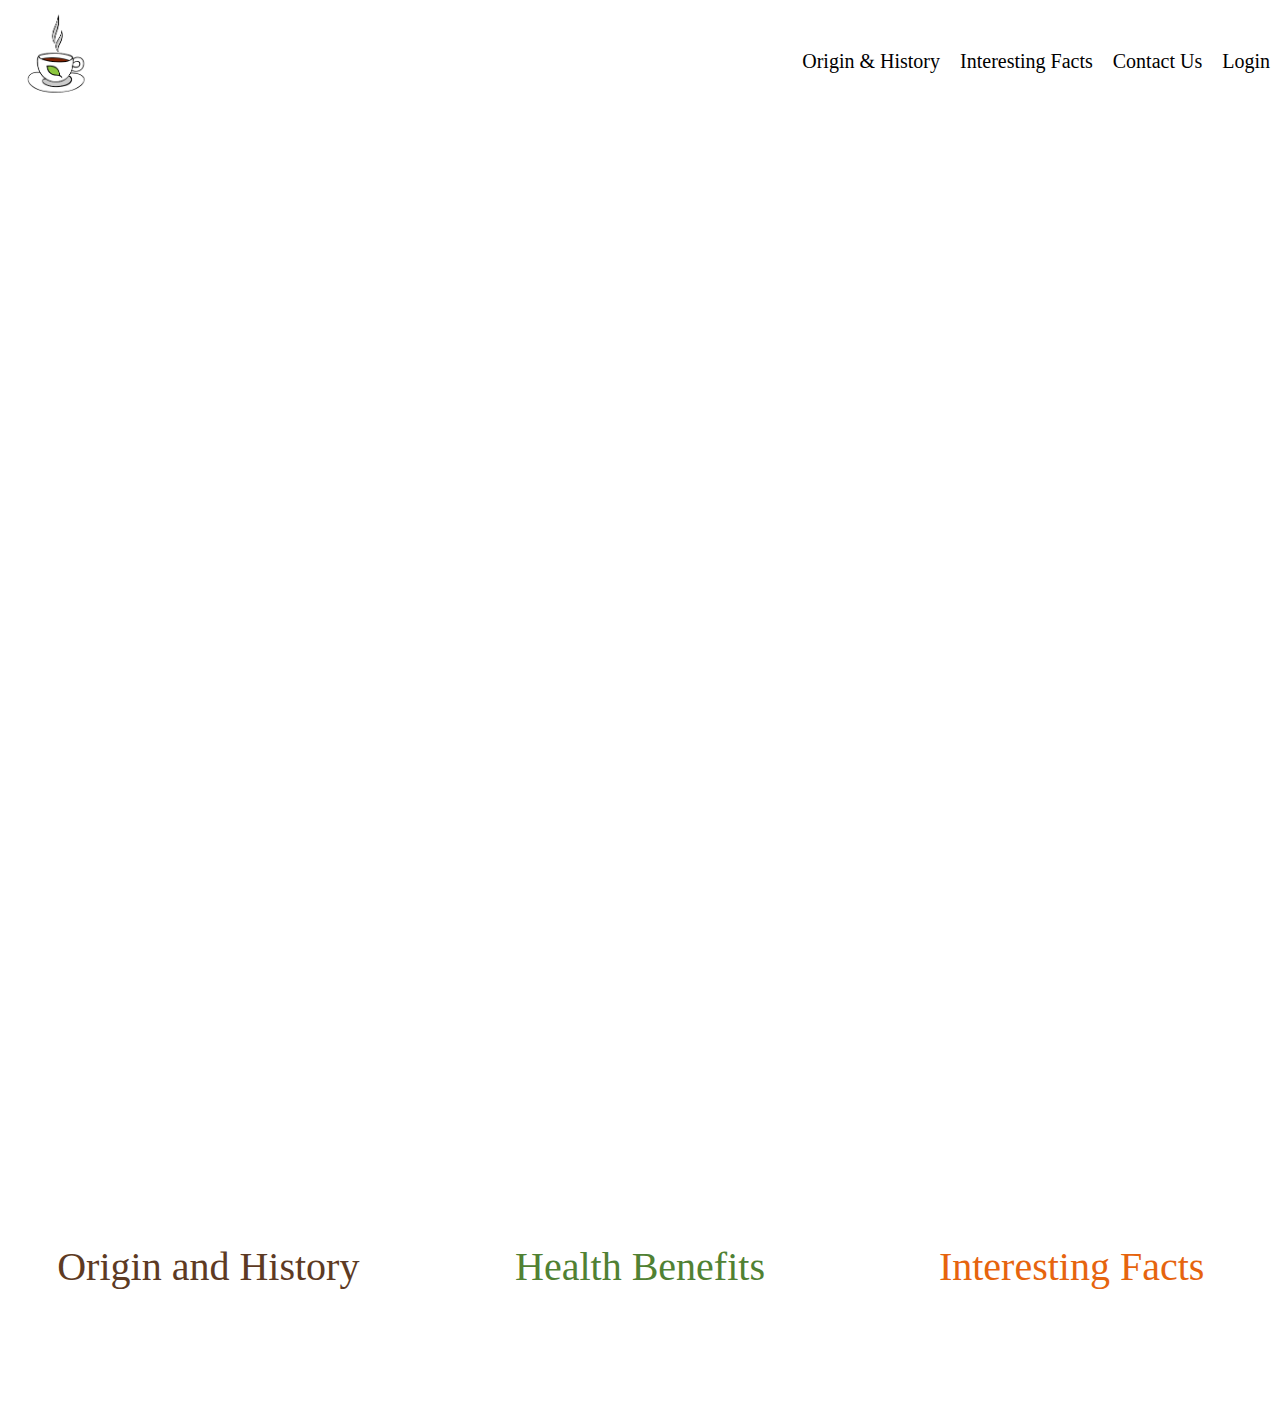
<file: projects/masai/sprint-1/index.html>
<!DOCTYPE html>
<html lang="en">

<head>
  <meta charset="UTF-8">
  <meta name="viewport" content="width=device-width, initial-scale=1.0">
  <meta http-equiv="X-UA-Compatible" content="ie=edge">
  <link rel="stylesheet" type="text/css" href="style.css">
  <title>Chai Patti</title>

</head>

<body>
  <!-- Header -->
  <div class="flex-container-header" id="header-box">

    <div id="chai-logo-1">
      <a href="index.html"><img src="resources/ logo img.png" alt="Chai Logo"></a>

    </div>
    <div id="history-and-header-1">
      <a href="originAndHistory.html">Origin & History</a></div>
    <div id="interesting-facts-header-1">
      <a href="interestingFacts.html">Interesting Facts</a>
    </div>
    <div id="buy-header-1">
      <a href="contactUs.html">Contact Us</a>
    </div>

    <div id="login-header-1">
      <a href="https://pictures.dealer.com/r/raypricestroudfordfd/0829/16220bfc8d7bf3d774af7d505f4b5b2ex.jpg">Login</a>
    </div>

  </div>

  <!-- Chai Saying Grid-1 Home Page -->
  <div class="grid-container-1-home-page">

    <div>
      <p>Take life one cup at a time.</p>
    </div>
  </div>

  <br><br><br><br>
  <!-- 2nd grid -->

  <div class="grid-container-2-home-page">
    <div></div>
    <div></div>
    <div></div>
    <div></div>
    <div></div>
    <div></div>
    <div></div>
    <div></div>
    <div></div>
    <div></div>
    <div></div>
    <div></div>
    <div></div>
    <div></div>
    <div></div>
    <div></div>
    <div></div>
    <div></div>
    <div></div>
    <div></div>
    <div></div>
    <div></div>
    <div></div>
    <div></div>
    <div>
      <a id="products-desc-1" href="originAndHistory.html#">Origin and History</a>
    </div>
    <div></div>
    <div>
      <a id="health-benefits-1" href="contactUs.html">Health Benefits</a>
    </div>
    <div></div>
    <div>
      <a id="interesting-facts-1" href="interestingFacts.html">Interesting Facts</a>
    </div>
    <div></div>

  </div>
  <!-- Footer -->
  <div class="flex-container-footer">

  </div>

</body>

</html>
</file>
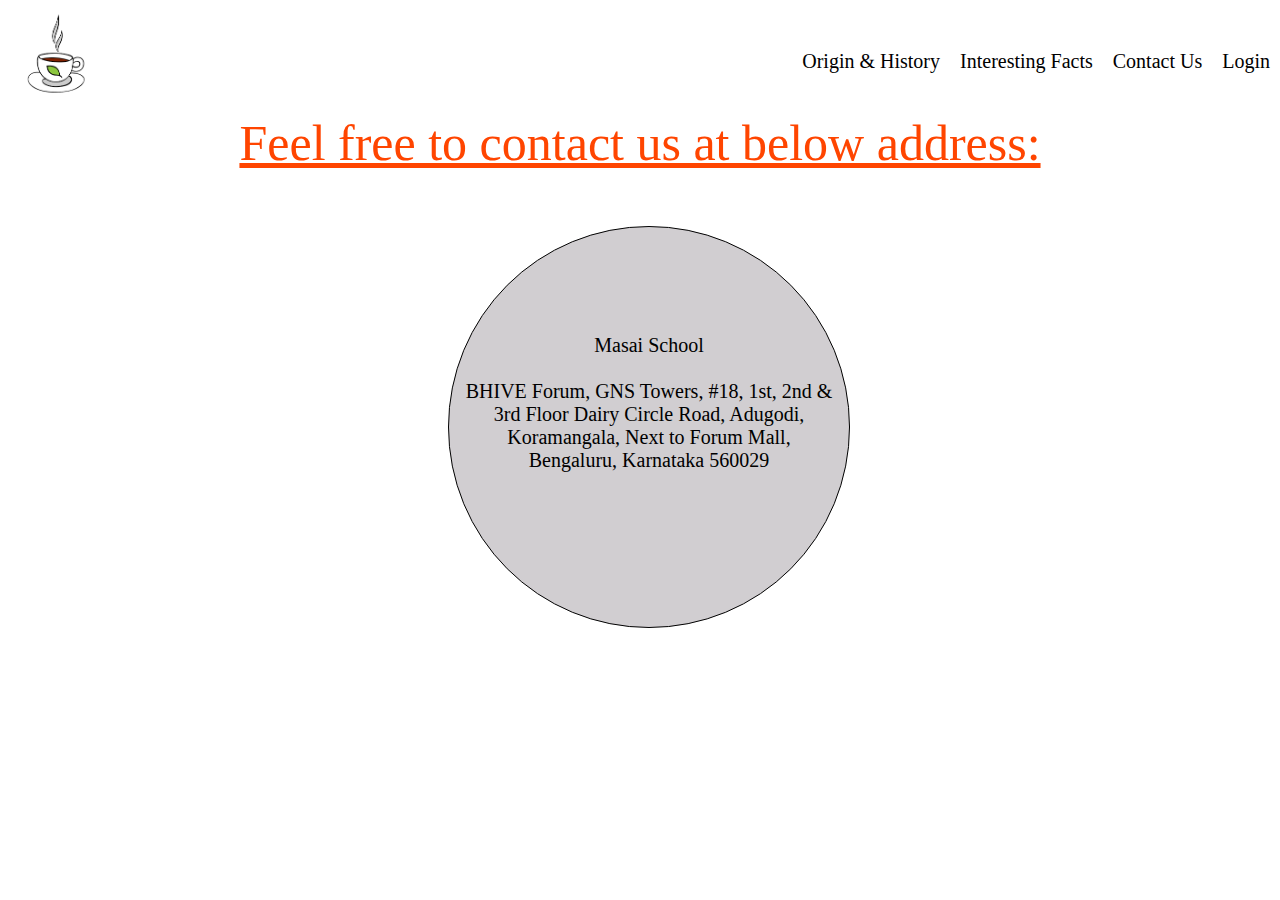
<file: projects/masai/sprint-1/contactUs.html>
<!DOCTYPE html>
<html lang="en">

<head>
  <meta charset="UTF-8">
  <meta name="viewport" content="width=device-width, initial-scale=1.0">
  <meta http-equiv="X-UA-Compatible" content="ie=edge">
  <link rel="stylesheet" type="text/css" href="style.css">
  <title>Contact Us</title>
</head>

<body>

  <!-- Header -->
  <div class="flex-container-header" id="header-box">

    <div id="chai-logo-1">
      <a href="index.html"><img src="resources/ logo img.png"
          alt="Chai Logo"></a>

    </div>
    <div id="history-and-header-1">
      <a href="originAndHistory.html">Origin & History</a></div>
    <div id="interesting-facts-header-1">
      <a href="interestingFacts.html">Interesting Facts</a>
    </div>
    <div id="buy-header-1">
      <a href="contactUs.html">Contact Us</a>
    </div>

    <div id="login-header-1">
      <a href="https://pictures.dealer.com/r/raypricestroudfordfd/0829/16220bfc8d7bf3d774af7d505f4b5b2ex.jpg">Login</a>
    </div>

  </div>

  <!-- Contact Us -->

  <div id="feel-free-desc">
    <p>
      Feel free to contact us at below address:
    </p>
  </div>

  <br><br><br>

  <div id="contact-us-desc">
    <p>
      <br><br><br>
      <br>
      Masai School <br><br>
      BHIVE Forum, GNS Towers, #18, 1st, 2nd & 3rd Floor Dairy Circle Road, Adugodi, Koramangala, Next to Forum Mall,
      Bengaluru, Karnataka 560029
    </p>
  </div>
</body>

</html>
</file>
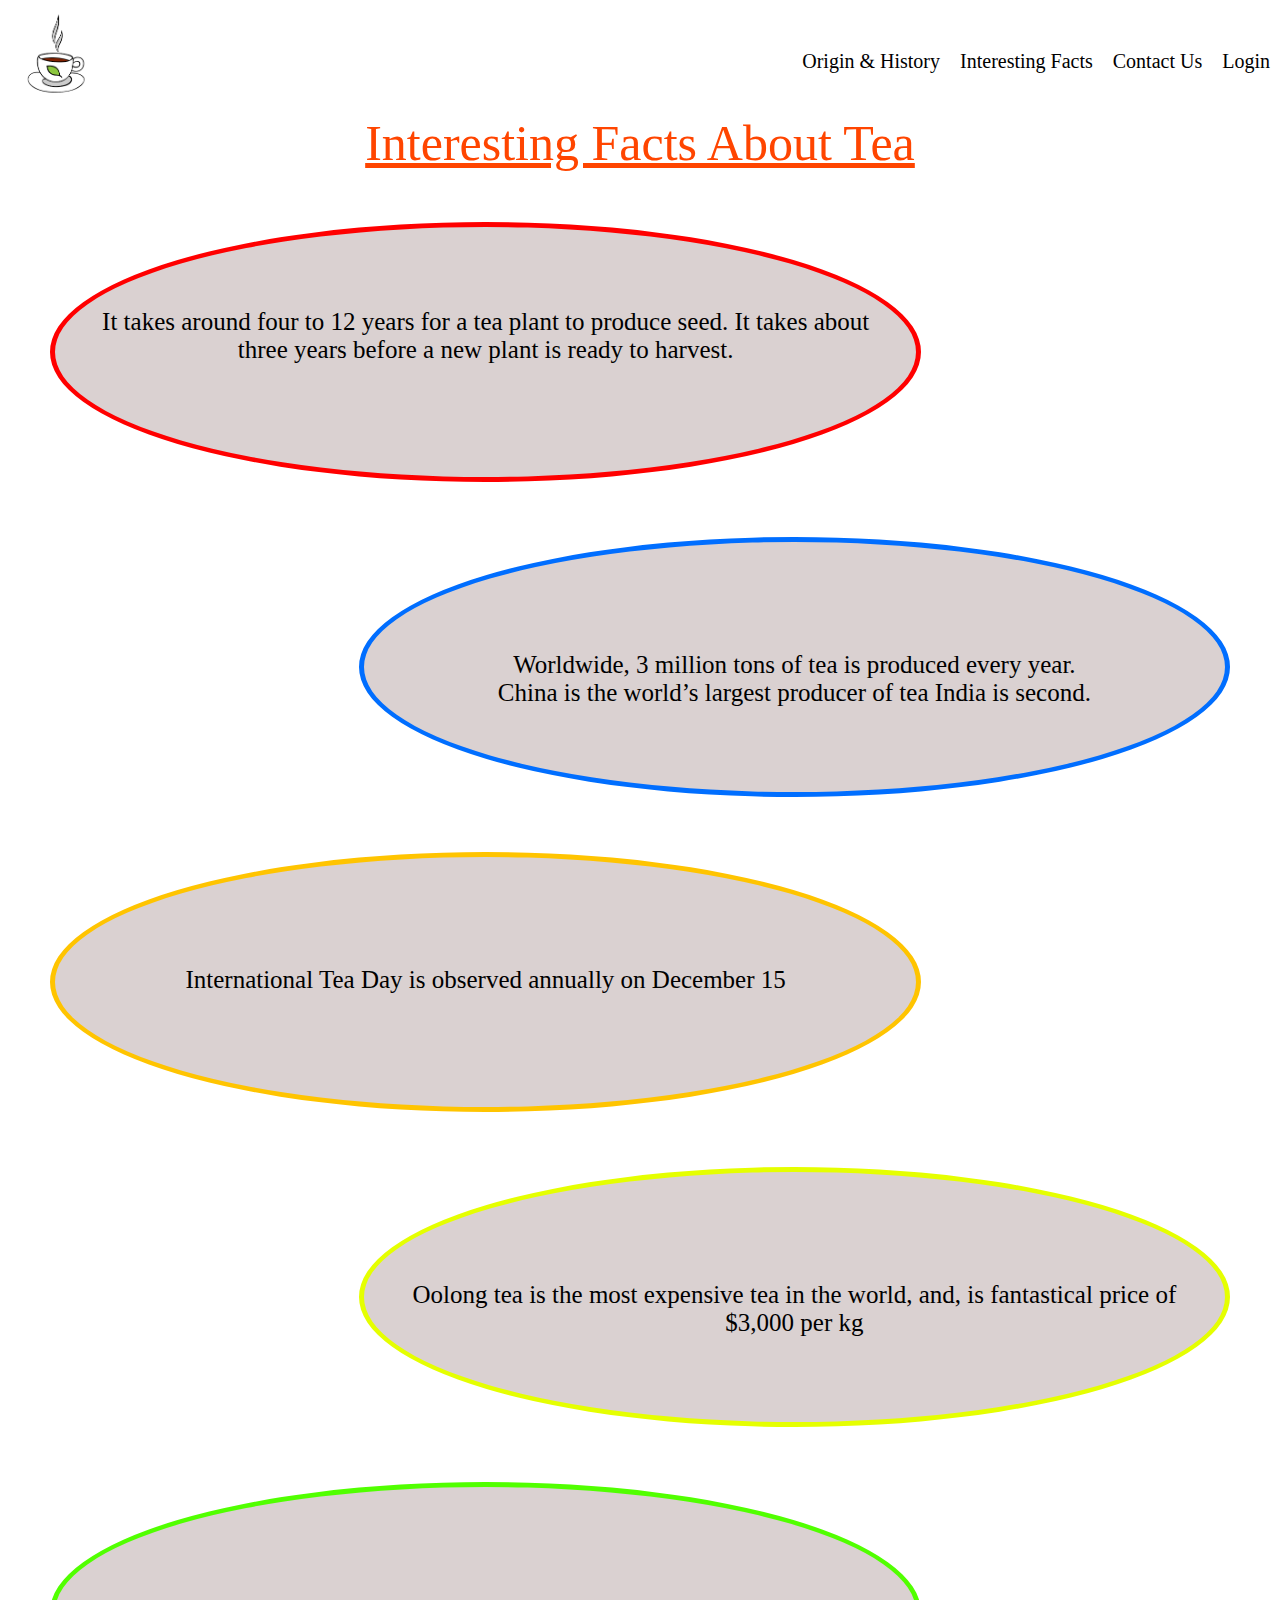
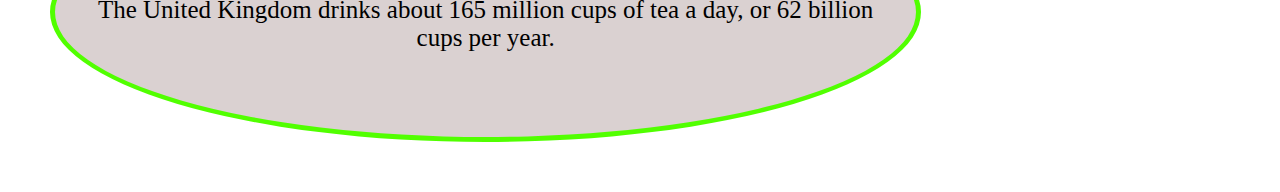
<file: projects/masai/sprint-1/interestingFacts.html>
<!DOCTYPE html>
<html lang="en">
<head>
 <meta charset="UTF-8">
 <meta name="viewport" content="width=device-width, initial-scale=1.0">
 <meta http-equiv="X-UA-Compatible" content="ie=edge">
 <title>Interesting Facts</title>
 <link rel="stylesheet" type="text/css" href="style.css">
</head>
<body>
 
 <!-- Header -->
 <div class="flex-container-header" id="header-box">

    <div id="chai-logo-1">
      <a href="index.html"><img src="resources/ logo img.png" alt="Chai Logo"></a>
      
    </div>
    <div id="history-and-header-1">
      <a href="originAndHistory.html">Origin & History</a></div>
      <div id="interesting-facts-header-1">
          <a href="interestingFacts.html">Interesting Facts</a>
        </div>
    <div id="buy-header-1">
      <a href="contactUs.html">Contact Us</a>
    </div>
  
    <div id="login-header-1">
      <a href="https://pictures.dealer.com/r/raypricestroudfordfd/0829/16220bfc8d7bf3d774af7d505f4b5b2ex.jpg">Login</a>
    </div>
  
  </div>


  <!-- Interesting Facts -->

  <div id="interesting-facts-1">
    <p >
      Interesting Facts About Tea
     </p>
  </div>
  
  <div class="grid-container-intersting-facts">
    <div class="interesting-facts-desc-font">
     <p>
       <br>
       <br>
       
       It takes around four to 12 years for a tea plant to produce seed. It takes about three years before a new plant is ready to harvest.
     </p>
    </div>
    <div></div>
    <div></div>
    <div class="interesting-facts-desc-font">
     <p>
       <br>
       <br>
       <br>
       Worldwide, 3 million tons of tea is produced every year.      
     </p>
     <p>
       China is the world’s largest producer of tea India is second. 
     </p>
    </div>
    <div class="interesting-facts-desc-font">
     <p>
       <br>
       <br>
       <br>
       International Tea Day is observed annually on December 15
     </p>
    </div>
    <div></div>
    <div></div>
    <div class="interesting-facts-desc-font">
     <p>
       <br>
       <br>
       <br>
       Oolong tea is the most expensive tea in the world, and, is fantastical price of $3,000 per kg
     </p>

    </div>
    <div class="interesting-facts-desc-font">
     <p>
      <br>
      <br>
      <br>
       The United Kingdom drinks about 165 million cups of tea a day, or 62 billion cups per year.
     </p>
    </div>
    <div></div>
   </div>

</body>
</html>
</file>
<file: projects/masai/sprint-1/style.css>
/* Small devices (portrait tablets and large phones, 600px and up) */
@media only screen and (max-width: 768px) {
 * { 
  background-image: url('https://uc783ede92c3e07e9ec725003e96.previews.dropboxusercontent.com/p/thumb/[base64]/p.jpeg?fv_content=true&size_mode=5');
  /* background-size: cover; */
 }
 #chai-logo-1 {
  display: none;
 }
 #login-header-1, #interesting-facts-header-1, #buy-header-1, #history-and-header-1, .grid-container-1-home-page, #products-desc-1, #health-benefits-1, #interesting-facts-1{
  display: none;
 }
} 

/* Medium devices (landscape tablets, 768px and up) */
@media only screen and (min-width: 768px) {
 * {
  padding: 0px;
  margin: 0px;
 }
 
 .flex-container-header {
  display: flex;
  /* border: 1px dotted navy; */
  flex-direction: row;
  
 }

 .flex-container-header div {
  margin: 5px;
  padding: 5px;
  /* border: 1px solid black; */
  justify-content: center;
  align-items: center;
 }
 
 #login-header-1, #interesting-facts-header-1, #buy-header-1, #history-and-header-1 {
  font-size: 20px;
  margin-bottom: 0px;
  /* border: 1px dotted red; */
 
 }
 #chai-logo-1 {
  margin-right: auto;
 }

 
 a {
  text-decoration: none;
  color: black;
 margin-top: 60px;
 vertical-align: -40px;
 }
 
 
 #chai-logo-1 img {
  height: 90px;
  width: 90px;
 }
 
 
 .grid-container-1-home-page {
  display: grid;
  grid-template-columns: repeat(1, 1fr);
  grid-template-rows: repeat(1, 600px);
 }
 
 .grid-container-1-home-page div:nth-of-type(1) {
  background-image: url("https://images.unsplash.com/photo-1546342278-5cceccde4a65?ixlib=rb-1.2.1&ixid=eyJhcHBfaWQiOjEyMDd9&auto=format&fit=crop&w=1050&q=80");
  background-size: cover;
  background-color: transparent;
 }
 
 .grid-container-1-home-page p {
  font-size: 50px;
 color: rgb(255, 255, 255);
 position: relative;
 margin-left: 50%;
 margin-top: 20%;
 }
 
 .grid-container-1-home-page div img {
  height: 600px;
  width: 1250px;
 }
 
 .grid-container-2-home-page {
  display: grid;
  grid-template-columns: repeat(6, 1fr);
  grid-template-rows: repeat(5, 100px);
  grid-gap: 15px;
 }

 
 .grid-container-2-home-page div:nth-of-type(1) {
  grid-area: 1/1/5/span 2;
  background-image: url("https://images.unsplash.com/photo-1563822249548-9a72b6353cd1?ixlib=rb-1.2.1&ixid=eyJhcHBfaWQiOjEyMDd9&auto=format&fit=crop&w=500&q=60");
  background-color: transparent;
  background-size: cover;
  border-radius: 10px;
 }
 
 .grid-container-2-home-page div:nth-of-type(3){
  grid-area: 1/3/5/span 2;
  background-image: url("https://www.eatright.org/-/media/eatrightimages/health/wellness/preventingillness/thehealthbenefitsoftea.jpg");
  background-color: transparent;
  background-size: cover;
  border-radius: 10px;
 }
 
 .grid-container-2-home-page div:nth-of-type(5){
  grid-area: 1/5/5/span 2;
  background-image: url("https://st.depositphotos.com/1064045/2114/i/950/depositphotos_21140917-stock-photo-england.jpg");
  background-color: transparent;
  background-size: cover;
  border-radius: 10px;
 }
 
 .grid-container-2-home-page div:nth-of-type(25){
  grid-area: 5/1/5/ span 2;
  text-align: center;
  margin-top: -20px;
 }
 
 .grid-container-2-home-page div:nth-of-type(27){
  grid-area: 5/3/5/ span 2;
  text-align: center;
  margin-top: -20px;
 }
 
 .grid-container-2-home-page div:nth-of-type(29){
  grid-area: 5/5/5/ span 2;
  text-align: center;
  margin-top: -20px;
 }
 
 #products-desc-1 {
  font-size: 40px;
  color: rgb(93, 58, 35);
  text-align: center;
  text-decoration: none;
 }
 
 #health-benefits-1 {
  font-size: 40px;
  color: rgb(80, 129, 51);
  text-align: center;
  text-decoration: none;
 }
 
 #interesting-facts-1 {
  font-size: 40px;
  color: rgb(230, 100, 14);
  text-align: center;
  text-decoration: none;
 }
 
 .flex-container-footer {
  display: flex;
 }
 
 #history-and-origin-header-1 {
  font-size: 50px;
  color: orangered;
  text-align: center;
  text-decoration: underline;
 }
 
 .grid-container-history-and-origin-page-1 {
  display: grid;
  grid-template-columns: repeat(4, 1fr);
  grid-template-rows: repeat(5, 300px);
  grid-gap: 25px;
  margin: 30px; 
 }
 
 .grid-container-history-and-origin-page-1 div {
  /* border: 1px dotted navy; */
  padding: 25px;
  border-radius: 10px;
 }
 
 .grid-container-history-and-origin-page-1 div:nth-of-type(1) {
  background-image: url("https://encrypted-tbn0.gstatic.com/images?q=tbn:ANd9GcRGlRBPmiJuUo1oYY-1VHCRXbu0tUYiTNE8R3sT30ptXDpmQeHf&s");
  
  background-color: transparent;
  background-size: cover;
  border-radius: 10px;
 }
 
 .grid-container-history-and-origin-page-1 div:nth-of-type(2) {
  grid-area: 1/2/1/ -1;
  margin-top: 25px;
 }
 
 .grid-container-history-and-origin-page-1 div:nth-of-type(5) {
  grid-area: 2/1/2/ span 3;
  margin-top: 25px;
 }
 
 .grid-container-history-and-origin-page-1 div:nth-of-type(10) {
  grid-area: 3/2/3/ span 3;
  margin-top: 35px;
 }
 
 .grid-container-history-and-origin-page-1 div:nth-of-type(13) {
  grid-area: 4/1/4/ span 3;
  margin-top: 45px;
 
 }
 
 .grid-container-history-and-origin-page-1 div:nth-of-type(18) {
  grid-area: 5/2/5/ span 3;
  margin-top: 55px;
 }
 
 .grid-container-history-and-origin-page-1 p {
  font-size: 31px;
 }
 
 #shennong-img p {
  font-size: 31px;
 
 }
 
 .grid-container-history-and-origin-page-1 div:nth-child(3) {
  background-image: url("https://encrypted-tbn0.gstatic.com/images?q=tbn:ANd9GcTzVJje41iVZdlWpht-uu5ICJjzETffQSYI9TR5Lfh_RL0i8VV7&s");
  background-color: transparent;
  background-size: cover;
  border-radius: 10px;
 }
 
 .grid-container-history-and-origin-page-1 div:nth-child(4) {
  background-image: url("https://media.hitfull.com/article/images/Plucking_tea-assam-tea.jpg");
  background-color: transparent;
  background-size: cover;
  border-radius: 10px;
 }
 
 .grid-container-history-and-origin-page-1 div:nth-child(6) {
  background-image: url("https://upload.wikimedia.org/wikipedia/commons/thumb/2/28/Gorskii_03992u.jpg/800px-Gorskii_03992u.jpg");
  background-color: transparent;
  background-size: cover;
  border-radius: 10px;
 }
 
 .grid-container-history-and-origin-page-1 div:nth-child(7) {
  background-image: url("https://encrypted-tbn0.gstatic.com/images?q=tbn:ANd9GcQCc0SpfkOfU4zEiGfjNMZAjRI_C1KM4aMsBnfLDA4RsfU5-pp8PA&s");
  background-color: transparent;
  background-size: cover;
  border-radius: 10px;
  
 }
 
 .grid-container-intersting-facts {
  display: grid;
  grid-template-columns: repeat(4, 1fr);
  grid-template-rows: repeat(5, 300px);
  grid-gap: 15px;
  margin: 30px;
 }
 
 .grid-container-intersting-facts div {
  /* border: 1px dashed red; */
  padding: 25px;
 }
 
 #interesting-facts-1 p {
  font-size: 50px;
  text-align: center;
  color: orangered;
  text-decoration: underline;
 }
 
 .grid-container-intersting-facts div:nth-child(1) {
  grid-area: 1/1/1/span 3;
  border-radius:50%;
  border: 5px solid red;
  background-color: rgb(218, 209, 209);
 }
 
 .grid-container-intersting-facts div:nth-child(4) {
  grid-area: 2/2/2/span 3;
  border-radius:50%;
  border: 5px solid rgb(0, 110, 255);
  background-color: rgb(218, 209, 209);
 }
 
 .grid-container-intersting-facts div:nth-child(5) {
  grid-area: 3/1/3/span 3;
  border-radius:50%;
  border: 5px solid rgb(255, 196, 0);
  background-color: rgb(218, 209, 209);
 }
 .grid-container-intersting-facts div:nth-child(8) {
  grid-area: 4/2/4/span 3;
  border-radius:50%;
  border: 5px solid rgb(229, 255, 0);
  background-color: rgb(218, 209, 209);
 }
 
 .grid-container-intersting-facts div:nth-child(9) {
  grid-area: 5/1/5/span 3;
  border-radius:50%;
  border: 5px solid rgb(81, 255, 0);
  background-color: rgb(218, 209, 209);
 }
 
 .grid-container-intersting-facts div:nth-child(2) {
  border-radius: 50%;
 }
 
 .grid-container-intersting-facts div:nth-child(3) {
  border-radius: 50%;
 }
 
 .grid-container-intersting-facts div:nth-child(6) {
  border-radius: 50%;
 }
 
 .grid-container-intersting-facts div:nth-child(7) {
  border-radius: 50%;
 }
 
 .grid-container-intersting-facts div:nth-child(10) {
  border-radius: 50%;
 }
 
 .interesting-facts-desc-font {
  margin: 20px;
  font-size: 25px;
  text-align: center;
 }
 
 #contact-us-desc {
  background-color: rgb(209, 206, 209);
  height: 400px;
  width: 400px;
  border: 1px solid black;
  text-align: left;
  border-radius: 50%;
  margin-left: 35%;
 }
 
 #feel-free-desc p{
  font-size: 50px; 
  text-align: center;
  color: orangered;
  text-decoration: underline;
 }
 
 #contact-us-desc p {
  font-size: 20px;
  text-align: center;
  margin: 15px;
 }
} 

/* Large devices (laptops/desktops, 992px and up) */
@media only screen and (min-width: 992px) {
 * {
  padding: 0px;
  margin: 0px;
 }
 
 .flex-container-header {
  display: flex;
  flex-direction: row;
  
 }

 .flex-container-header div {
  margin: 5px;
  padding: 5px;
  /* border: 1px solid black; */
  justify-content: center;
  align-items: center;
 }
 
 #login-header-1, #interesting-facts-header-1, #buy-header-1, #history-and-header-1, #empty-box {
  font-size: 20px;
  margin-bottom: 0px;
  /* border: 1px dotted red; */
 
 }
 #chai-logo-1 {
  margin-right: auto;
 }

 
 a {
  text-decoration: none;
  color: black;
 margin-top: 60px;
 vertical-align: -40px;
 }
 
 
 #chai-logo-1 img {
  height: 90px;
  width: 90px;
 }
 
 
 .grid-container-1-home-page {
  display: grid;
  grid-template-columns: repeat(1, 1fr);
  grid-template-rows: repeat(1, 600px);
 }
 
 .grid-container-1-home-page div:nth-of-type(1) {
  background-image: url("https://images.unsplash.com/photo-1546342278-5cceccde4a65?ixlib=rb-1.2.1&ixid=eyJhcHBfaWQiOjEyMDd9&auto=format&fit=crop&w=1050&q=80");
  background-size: cover;
  background-color: transparent;
 }
 
 .grid-container-1-home-page p {
  font-size: 50px;
 color: rgb(255, 255, 255);
 position: relative;
 margin-left: 50%;
 margin-top: 20%;
 }
 
 .grid-container-1-home-page div img {
  height: 600px;
  width: 1250px;
 }
 
 .grid-container-2-home-page {
  display: grid;
  grid-template-columns: repeat(6, 1fr);
  grid-template-rows: repeat(5, 100px);
  grid-gap: 15px;
 }

 
 .grid-container-2-home-page div:nth-of-type(1) {
  grid-area: 1/1/5/span 2;
  background-image: url("https://images.unsplash.com/photo-1563822249548-9a72b6353cd1?ixlib=rb-1.2.1&ixid=eyJhcHBfaWQiOjEyMDd9&auto=format&fit=crop&w=500&q=60");
  background-color: transparent;
  background-size: cover;
  border-radius: 10px;
 }
 
 .grid-container-2-home-page div:nth-of-type(3){
  grid-area: 1/3/5/span 2;
  background-image: url("https://www.eatright.org/-/media/eatrightimages/health/wellness/preventingillness/thehealthbenefitsoftea.jpg");
  background-color: transparent;
  background-size: cover;
  border-radius: 10px;
 }
 
 .grid-container-2-home-page div:nth-of-type(5){
  grid-area: 1/5/5/span 2;
  background-image: url("https://st.depositphotos.com/1064045/2114/i/950/depositphotos_21140917-stock-photo-england.jpg");
  background-color: transparent;
  background-size: cover;
  border-radius: 10px;
 }
 
 .grid-container-2-home-page div:nth-of-type(25){
  grid-area: 5/1/5/ span 2;
  text-align: center;
  margin-top: -20px;
 }
 
 .grid-container-2-home-page div:nth-of-type(27){
  grid-area: 5/3/5/ span 2;
  text-align: center;
  margin-top: -20px;
 }
 
 .grid-container-2-home-page div:nth-of-type(29){
  grid-area: 5/5/5/ span 2;
  text-align: center;
  margin-top: -20px;
 }
 
 #products-desc-1 {
  font-size: 40px;
  color: rgb(93, 58, 35);
  text-align: center;
  text-decoration: none;
 }
 
 #health-benefits-1 {
  font-size: 40px;
  color: rgb(80, 129, 51);
  text-align: center;
  text-decoration: none;
 }
 
 #interesting-facts-1 {
  font-size: 40px;
  color: rgb(230, 100, 14);
  text-align: center;
  text-decoration: none;
 }
 
 .flex-container-footer {
  display: flex;
 }
 
 /* history-and-origin-header-1 */
 
 #history-and-origin-header-1 {
  font-size: 50px;
  color: orangered;
  text-align: center;
 }
 
 .grid-container-history-and-origin-page-1 {
  display: grid;
  grid-template-columns: repeat(4, 1fr);
  grid-template-rows: repeat(5, 300px);
  grid-gap: 25px;
  margin: 30px; 
 }
 
 .grid-container-history-and-origin-page-1 div {
  /* border: 1px dotted navy; */
  padding: 25px;
  border-radius: 10px;
 }
 
 .grid-container-history-and-origin-page-1 div:nth-of-type(1) {
  background-image: url("https://encrypted-tbn0.gstatic.com/images?q=tbn:ANd9GcRGlRBPmiJuUo1oYY-1VHCRXbu0tUYiTNE8R3sT30ptXDpmQeHf&s");
  background-color: transparent;
  background-size: cover;
  border-radius: 10px;
 }
 
 .grid-container-history-and-origin-page-1 div:nth-of-type(2) {
  grid-area: 1/2/1/ -1;
  margin-top: 25px;
 }
 
 .grid-container-history-and-origin-page-1 div:nth-of-type(5) {
  grid-area: 2/1/2/ span 3;
  margin-top: 25px;
 }
 
 .grid-container-history-and-origin-page-1 div:nth-of-type(10) {
  grid-area: 3/2/3/ span 3;
  margin-top: 35px;
 }
 
 .grid-container-history-and-origin-page-1 div:nth-of-type(13) {
  grid-area: 4/1/4/ span 3;
  margin-top: 45px;
 
 }
 
 .grid-container-history-and-origin-page-1 div:nth-of-type(18) {
  grid-area: 5/2/5/ span 3;
  margin-top: 55px;
 }
 
 .grid-container-history-and-origin-page-1 p {
  font-size: 31px;
 }
 
 #shennong-img p {
  font-size: 31px;
 }
 
 .grid-container-history-and-origin-page-1 div:nth-child(3) {
  background-image: url("https://encrypted-tbn0.gstatic.com/images?q=tbn:ANd9GcTzVJje41iVZdlWpht-uu5ICJjzETffQSYI9TR5Lfh_RL0i8VV7&s");
  background-color: transparent;
  background-size: cover;
  border-radius: 10px;
 }
 
 .grid-container-history-and-origin-page-1 div:nth-child(4) {
  background-image: url("https://media.hitfull.com/article/images/Plucking_tea-assam-tea.jpg");
  background-color: transparent;
  background-size: cover;
  border-radius: 10px;
 }
 
 .grid-container-history-and-origin-page-1 div:nth-child(6) {
  background-image: url("https://upload.wikimedia.org/wikipedia/commons/thumb/2/28/Gorskii_03992u.jpg/800px-Gorskii_03992u.jpg");
  background-color: transparent;
  background-size: cover;
  border-radius: 10px;
 }
 
 .grid-container-history-and-origin-page-1 div:nth-child(7) {
  background-image: url("https://encrypted-tbn0.gstatic.com/images?q=tbn:ANd9GcQCc0SpfkOfU4zEiGfjNMZAjRI_C1KM4aMsBnfLDA4RsfU5-pp8PA&s");
  background-color: transparent;
  background-size: cover;
  border-radius: 10px;
  
 }
 
 .grid-container-intersting-facts {
  display: grid;
  grid-template-columns: repeat(4, 1fr);
  grid-template-rows: repeat(5, 300px);
  grid-gap: 15px;
  margin: 30px;
 }
 
 .grid-container-intersting-facts div {
  /* border: 1px dashed red; */
  padding: 25px;
 }
 
 #interesting-facts-1 p {
  font-size: 50px;
  text-align: center;
  color: orangered;
  text-decoration: underline;
 }
 
 .grid-container-intersting-facts div:nth-child(1) {
  grid-area: 1/1/1/span 3;
  border-radius:50%;
  border: 5px solid red;
  background-color: rgb(218, 209, 209);
 }
 
 .grid-container-intersting-facts div:nth-child(4) {
  grid-area: 2/2/2/span 3;
  border-radius:50%;
  border: 5px solid rgb(0, 110, 255);
  background-color: rgb(218, 209, 209);
 }
 
 .grid-container-intersting-facts div:nth-child(5) {
  grid-area: 3/1/3/span 3;
  border-radius:50%;
  border: 5px solid rgb(255, 196, 0);
  background-color: rgb(218, 209, 209);
 }
 .grid-container-intersting-facts div:nth-child(8) {
  grid-area: 4/2/4/span 3;
  border-radius:50%;
  border: 5px solid rgb(229, 255, 0);
  background-color: rgb(218, 209, 209);
 }
 
 .grid-container-intersting-facts div:nth-child(9) {
  grid-area: 5/1/5/span 3;
  border-radius:50%;
  border: 5px solid rgb(81, 255, 0);
  background-color: rgb(218, 209, 209);
 }
 
 .grid-container-intersting-facts div:nth-child(2) {
  border-radius: 50%;
 }
 
 .grid-container-intersting-facts div:nth-child(3) {
  border-radius: 50%;
 }
 
 .grid-container-intersting-facts div:nth-child(6) {
  border-radius: 50%;
 }
 
 .grid-container-intersting-facts div:nth-child(7) {
  border-radius: 50%;
 }
 
 .grid-container-intersting-facts div:nth-child(10) {
  border-radius: 50%;
 }
 
 .interesting-facts-desc-font {
  margin: 20px;
  font-size: 25px;
  text-align: center;
 }
 
 #contact-us-desc {
  background-color: rgb(209, 206, 209);
  height: 400px;
  width: 400px;
  border: 1px solid black;
  text-align: left;
  border-radius: 50%;
  margin-left: 35%;
 }
 
 #feel-free-desc p{
  font-size: 50px; 
  text-align: center;
  color: orangered;
  text-decoration: underline;
 }
 
 #contact-us-desc p {
  font-size: 20px;
  text-align: center;
  margin: 15px;
 }
} 

/* Extra large devices (large laptops and desktops, 1200px and up) */
@media only screen and (min-width: 1200px) {
 * {
  padding: 0px;
  margin: 0px;
 }
 
 .flex-container-header {
  display: flex;
  flex-direction: row;
  
 }

 .flex-container-header div {
  margin: 5px;
  padding: 5px;
  /* border: 1px solid black; */
  justify-content: center;
  align-items: center;
 }
 
 #login-header-1, #interesting-facts-header-1, #buy-header-1, #history-and-header-1, #empty-box {
  font-size: 20px;
  margin-bottom: 0px;
  /* border: 1px dotted red; */
 
 }
 #chai-logo-1 {
  margin-right: auto;
 }

 
 a {
  text-decoration: none;
  color: black;
 margin-top: 60px;
 vertical-align: -40px;
 }
 
 
 #chai-logo-1 img {
  height: 90px;
  width: 90px;
 }
 
 
 .grid-container-1-home-page {
  display: grid;
  grid-template-columns: repeat(1, 1fr);
  grid-template-rows: repeat(1, 600px);
 }
 
 .grid-container-1-home-page div:nth-of-type(1) {
  background-image: url("https://images.unsplash.com/photo-1546342278-5cceccde4a65?ixlib=rb-1.2.1&ixid=eyJhcHBfaWQiOjEyMDd9&auto=format&fit=crop&w=1050&q=80");
  background-size: cover;
  background-color: transparent;
 }
 
 .grid-container-1-home-page p {
  font-size: 50px;
 color: rgb(255, 255, 255);
 position: relative;
 margin-left: 50%;
 margin-top: 20%;
 }
 
 .grid-container-1-home-page div img {
  height: 600px;
  width: 1250px;
 }
 
 .grid-container-2-home-page {
  display: grid;
  grid-template-columns: repeat(6, 1fr);
  grid-template-rows: repeat(5, 100px);
  grid-gap: 15px;
 }
 
 
 .grid-container-2-home-page div:nth-of-type(1) {
  grid-area: 1/1/5/span 2;
  background-image: url("https://images.unsplash.com/photo-1563822249548-9a72b6353cd1?ixlib=rb-1.2.1&ixid=eyJhcHBfaWQiOjEyMDd9&auto=format&fit=crop&w=500&q=60");
  /* background-size: cover; */
  background-color: transparent;
  background-size: cover;
  border-radius: 10px;
 }
 
 .grid-container-2-home-page div:nth-of-type(3){
  grid-area: 1/3/5/span 2;
  background-image: url("https://www.eatright.org/-/media/eatrightimages/health/wellness/preventingillness/thehealthbenefitsoftea.jpg");
  /* background-size: cover; */
  background-color: transparent;
  background-size: cover;
  border-radius: 10px;
 }
 
 .grid-container-2-home-page div:nth-of-type(5){
  grid-area: 1/5/5/span 2;
  background-image: url("https://st.depositphotos.com/1064045/2114/i/950/depositphotos_21140917-stock-photo-england.jpg");
  /* background-size: cover; */
  background-color: transparent;
  background-size: cover;
  border-radius: 10px;
 }
 
 .grid-container-2-home-page div:nth-of-type(25){
  grid-area: 5/1/5/ span 2;
  text-align: center;
  margin-top: -20px;
 }
 
 .grid-container-2-home-page div:nth-of-type(27){
  grid-area: 5/3/5/ span 2;
  text-align: center;
  margin-top: -20px;
 }
 
 .grid-container-2-home-page div:nth-of-type(29){
  grid-area: 5/5/5/ span 2;
  text-align: center;
  margin-top: -20px;
 }
 
 #products-desc-1 {
  font-size: 40px;
  color: rgb(93, 58, 35);
  text-align: center;
  text-decoration: none;
 }
 
 #health-benefits-1 {
  font-size: 40px;
  color: rgb(80, 129, 51);
  text-align: center;
  text-decoration: none;
 }
 
 #interesting-facts-1 {
  font-size: 40px;
  color: rgb(230, 100, 14);
  text-align: center;
  text-decoration: none;
 }
 
 .flex-container-footer {
  display: flex;
 }
 
 
 #history-and-origin-header-1 {
  font-size: 50px;
  color: orangered;
  text-align: center;
 }
 
 .grid-container-history-and-origin-page-1 {
  display: grid;
  grid-template-columns: repeat(4, 1fr);
  grid-template-rows: repeat(5, 300px);
  grid-gap: 25px;
  margin: 30px; 
 }
 
 .grid-container-history-and-origin-page-1 div {
  /* border: 1px dotted navy; */
  padding: 25px;
  border-radius: 10px;
 }
 
 .grid-container-history-and-origin-page-1 div:nth-of-type(1) {
  background-image: url("https://encrypted-tbn0.gstatic.com/images?q=tbn:ANd9GcRGlRBPmiJuUo1oYY-1VHCRXbu0tUYiTNE8R3sT30ptXDpmQeHf&s");
  background-color: transparent;
  background-size: cover;
  border-radius: 10px;
 }
 
 .grid-container-history-and-origin-page-1 div:nth-of-type(2) {
  grid-area: 1/2/1/ -1;
  margin-top: 25px;
 }
 
 .grid-container-history-and-origin-page-1 div:nth-of-type(5) {
  grid-area: 2/1/2/ span 3;
  margin-top: 25px;
 }
 
 .grid-container-history-and-origin-page-1 div:nth-of-type(10) {
  grid-area: 3/2/3/ span 3;
  margin-top: 35px;
 }
 
 .grid-container-history-and-origin-page-1 div:nth-of-type(13) {
  grid-area: 4/1/4/ span 3;
  margin-top: 45px;
 
 }
 
 .grid-container-history-and-origin-page-1 div:nth-of-type(18) {
  grid-area: 5/2/5/ span 3;
  margin-top: 55px;
 }
 
 .grid-container-history-and-origin-page-1 p {
  font-size: 31px;
 }
 
 #shennong-img p {
  font-size: 31px;
 
 }
 
 .grid-container-history-and-origin-page-1 div:nth-child(3) {
  background-image: url("https://encrypted-tbn0.gstatic.com/images?q=tbn:ANd9GcTzVJje41iVZdlWpht-uu5ICJjzETffQSYI9TR5Lfh_RL0i8VV7&s");
  background-color: transparent;
  background-size: cover;
  border-radius: 10px;
 }
 
 .grid-container-history-and-origin-page-1 div:nth-child(4) {
  background-image: url("https://media.hitfull.com/article/images/Plucking_tea-assam-tea.jpg");
  background-color: transparent;
  background-size: cover;
  border-radius: 10px;
 }
 
 .grid-container-history-and-origin-page-1 div:nth-child(6) {
  background-image: url("https://upload.wikimedia.org/wikipedia/commons/thumb/2/28/Gorskii_03992u.jpg/800px-Gorskii_03992u.jpg");
  background-color: transparent;
  background-size: cover;
  border-radius: 10px;
 }
 
 .grid-container-history-and-origin-page-1 div:nth-child(7) {
  background-image: url("https://encrypted-tbn0.gstatic.com/images?q=tbn:ANd9GcQCc0SpfkOfU4zEiGfjNMZAjRI_C1KM4aMsBnfLDA4RsfU5-pp8PA&s");
  background-color: transparent;
  background-size: cover;
  border-radius: 10px;
  
 }
 
 .grid-container-intersting-facts {
  display: grid;
  grid-template-columns: repeat(4, 1fr);
  grid-template-rows: repeat(5, 300px);
  grid-gap: 15px;
  margin: 30px;
 }
 
 .grid-container-intersting-facts div {
  /* border: 1px dashed red; */
  padding: 25px;
 }
 
 #interesting-facts-1 p {
  font-size: 50px;
  text-align: center;
  color: orangered;
  text-decoration: underline;
 }
 
 .grid-container-intersting-facts div:nth-child(1) {
  grid-area: 1/1/1/span 3;
  border-radius:50%;
  border: 5px solid red;
  background-color: rgb(218, 209, 209);
 }
 
 .grid-container-intersting-facts div:nth-child(4) {
  grid-area: 2/2/2/span 3;
  border-radius:50%;
  border: 5px solid rgb(0, 110, 255);
  background-color: rgb(218, 209, 209);
 }
 
 .grid-container-intersting-facts div:nth-child(5) {
  grid-area: 3/1/3/span 3;
  border-radius:50%;
  border: 5px solid rgb(255, 196, 0);
  background-color: rgb(218, 209, 209);
 }
 .grid-container-intersting-facts div:nth-child(8) {
  grid-area: 4/2/4/span 3;
  border-radius:50%;
  border: 5px solid rgb(229, 255, 0);
  background-color: rgb(218, 209, 209);
 }
 
 .grid-container-intersting-facts div:nth-child(9) {
  grid-area: 5/1/5/span 3;
  border-radius:50%;
  border: 5px solid rgb(81, 255, 0);
  background-color: rgb(218, 209, 209);
 }
 
 .grid-container-intersting-facts div:nth-child(2) {
  border-radius: 50%;
 }
 
 .grid-container-intersting-facts div:nth-child(3) {
  border-radius: 50%;
 }
 
 .grid-container-intersting-facts div:nth-child(6) {
  border-radius: 50%;
 }
 
 .grid-container-intersting-facts div:nth-child(7) {
  border-radius: 50%;
 }
 
 .grid-container-intersting-facts div:nth-child(10) {
  border-radius: 50%;
 }
 
 .interesting-facts-desc-font {
  margin: 20px;
  font-size: 25px;
  text-align: center;
 }
 
 #contact-us-desc {
  background-color: rgb(209, 206, 209);
  height: 400px;
  width: 400px;
  border: 1px solid black;
  text-align: left;
  border-radius: 50%;
  align-items: center;
 }
 
 #feel-free-desc p{
  font-size: 50px; 
  text-align: center;
  color: orangered;
  text-decoration: underline;
 }
 
 #contact-us-desc p {
  font-size: 20px;
  text-align: center;
  margin: 15px;
 }
}
</file>
